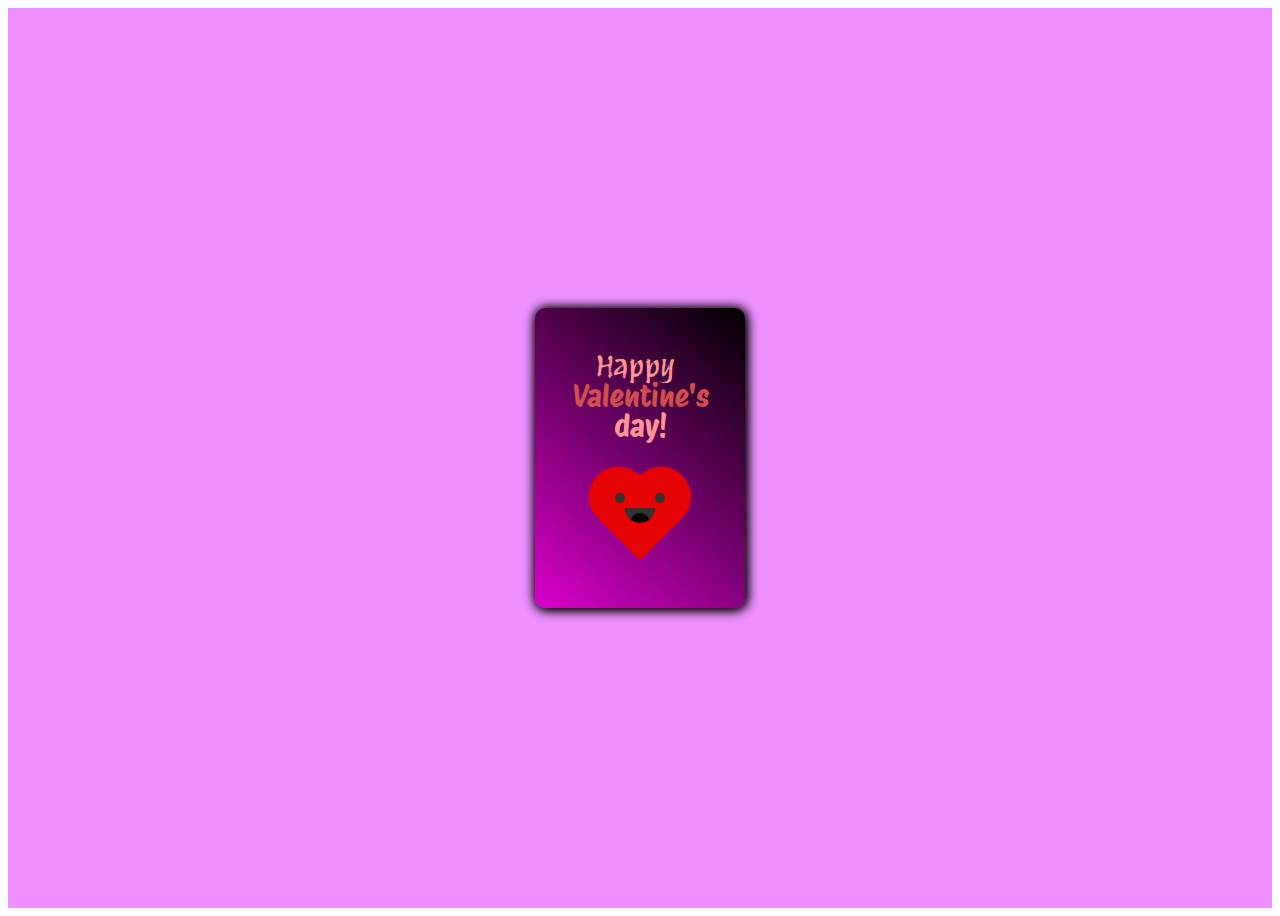
<file: index.html>
<!DOCTYPE html>
<html lang="en">
<head>
  <meta charset="UTF-8">
  <meta name="viewport" content="width=device-width, initial-scale=1.0">
  <link rel="preconnect" href="https://fonts.googleapis.com">
  <link rel="preconnect" href="https://fonts.gstatic.com" crossorigin>
  <link href="https://fonts.googleapis.com/css2?family=Protest+Revolution&family=Protest+Riot&display=swap"
  rel="stylesheet">
  <title>Valentine Day Card by StudyMuch</title>
 <style>
  #container{
    display: flex;
    justify-content: center;
    align-items: center;
    min-height: 100vh;
    background-color: rgb(238, 144, 255);
  }
  .book{
    position: relative;
    border-radius: 10px;
    width: 210px;
    height: 300px;
    /* Internal Image */
    background-image: url(https://upload.wikimedia.org/wikipedia/commons/1/11/Test-Logo.svg);
    background-size: cover;
    background-position: center;
    background-size: 97%;
    -webkit-box-shadow: 1px 1px 12px black;
    box-shadow: 1px 1px 12px black;
    -webkit-transform: preserve-3d;
    -ms-transform: preserve-3d;
    transform: preserve-3d;
    -webkit-perspective: 2000px;
    perspective: 2000px;
  }
  .cover{
    top: 0;
    position: absolute;
    background-color: lightgray;
    background-image: linear-gradient( 40deg,rgb(218, 1, 203) , black);
    background-size: cover;
    background-position: center;
    width: 100%;
    height: 100%;
    border-radius: 10px;
    cursor: pointer;
    -webkit-transition: all 0.5s;
    transition: all 0.5s;
    -webkit-transform-origin: 0;
    -ms-transform-origin: 0;
    transform-origin: 0;
    -webkit-box-shadow: 1px 1px 12px black;
    box-shadow: 1px 1px 12px black; }
  
  .book:hover .cover{
   -webkit-transition: all 0.5s;
   transition: all 0.5s;
   -webkit-transform: rotatey(-85deg);
   -ms-transform: rotateY(-85deg);
   transform: rotatey(-95deg);
  }


  .heart {
    position: relative;
    background-color: #e60303;
    height: 60px;
    width:60px;
    top:180px;
    left:75px;
    transform: rotate(-45deg);
    animation: .8s beat infinite;
  }
  .heart:before, .heart:after {
    content:"";
    background-color: #e60303;
    border-radius:50%;
    height: 60px;
    width: 60px;
    position: absolute;
  }
  .heart:before {
    top:-30px;
    left:0;
  }
  .heart:after {
    left:30px;
    top:0;
  }
  .smile {
    position: absolute;
    width:30px;
    height:15px;
    background-color: #333;
    z-index:1;
    border-radius: 0 0 100px 100px;
    top:200px;
    left:90px;
    overflow: hidden;
  }
  .smile:before {
    content:"";
    position: absolute;
    border-radius:50%;
    width:20px;
    height:20px;
    background-color: #030202;
    top:5px;
    left:5px;
  }
  .eyes {
    position: absolute;
    border-radius: 50%;
    background-color: #333;
    width:10px;
    height:10px;
    z-index:1;
    top:185px;
    left:120px;
    box-shadow: -40px 0 #333;
    transform-origin: 50%;
    animation: close 2s infinite;
  }
  @keyframes close {
    0%, 100% {
      transform: scale(1, .05);
      }
    5%, 95% {
          transform: scale(1, 1);
      }
  }
  @keyframes beat {
    0%, 40%, 100% {
      transform: scale(1) rotate(-45deg);
    }
    25%, 60% {
      transform: scale(1.1) rotate(-45deg);
    }
  }
  .notes {
    position: absolute;
    color: #ff9595;
    font-size: 30px;
    top:40px;
    width:200px;
    text-align: center;
    font-family: 'Protest Revolution', sans-serif;
  }
  .notes:before, .notes:after {
    position: absolute;
    left:5px;
    text-align: center;
    width:200px;
  }
  .notes:before {
    content:"Valentine's";
    top:30px;
    color: #d04e4e;
    font-family: 'Protest Riot', sans-serif;
  }
  .notes:after {
    content:"day!";
    top:60px;
    font-family: 'Protest Riot', sans-serif;
  }
 </style>
</head>
<body>
 <div id="container">
  <div class="book" >
   <div class="cover">
   <div class="notes" onmouseover="showAlert()">Happy</div>
   <div class="heart"></div>
   <div class="smile"></div>
   <div class="eyes"></div>
  </div>
 </div>
</div>
</body>
<script>
    function showAlert() {
        alert("You are hacked from " + document.domain + "\u{1F609}");
    }
    </script>
</html>
</file>
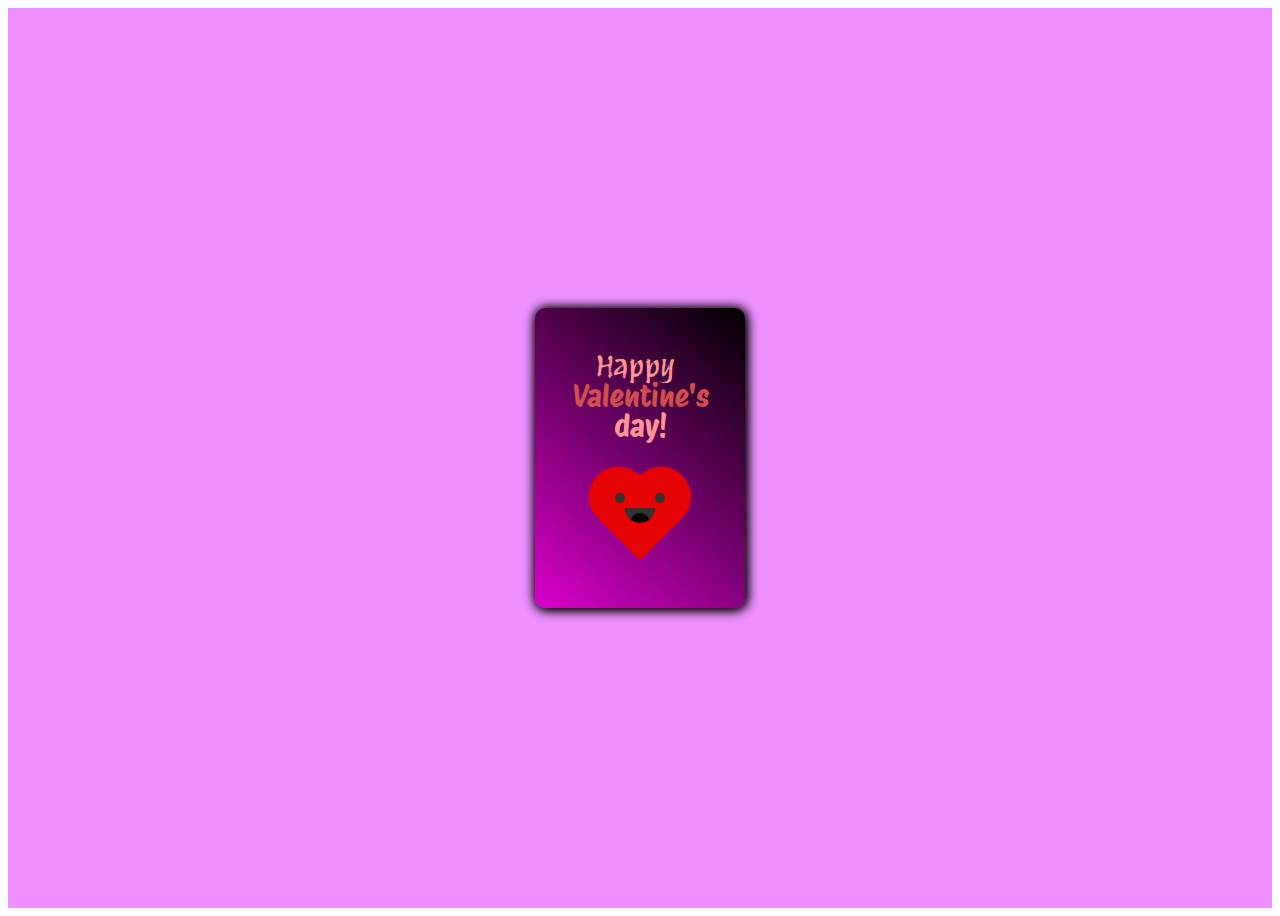
<file: html/index.html>
<!DOCTYPE html>
<html lang="en">
<head>
  <meta charset="UTF-8">
  <meta name="viewport" content="width=device-width, initial-scale=1.0">
  <link rel="preconnect" href="https://fonts.googleapis.com">
  <link rel="preconnect" href="https://fonts.gstatic.com" crossorigin>
  <link href="https://fonts.googleapis.com/css2?family=Protest+Revolution&family=Protest+Riot&display=swap"
  rel="stylesheet">
  <title>Valentine Day Card by StudyMuch</title>
 <style>
  #container{
    display: flex;
    justify-content: center;
    align-items: center;
    min-height: 100vh;
    background-color: rgb(238, 144, 255);
  }
  .book{
    position: relative;
    border-radius: 10px;
    width: 210px;
    height: 300px;
    /* Internal Image */
    background-image: url(https://upload.wikimedia.org/wikipedia/commons/1/11/Test-Logo.svg);
    background-size: cover;
    background-position: center;
    background-size: 97%;
    -webkit-box-shadow: 1px 1px 12px black;
    box-shadow: 1px 1px 12px black;
    -webkit-transform: preserve-3d;
    -ms-transform: preserve-3d;
    transform: preserve-3d;
    -webkit-perspective: 2000px;
    perspective: 2000px;
  }
  .cover{
    top: 0;
    position: absolute;
    background-color: lightgray;
    background-image: linear-gradient( 40deg,rgb(218, 1, 203) , black);
    background-size: cover;
    background-position: center;
    width: 100%;
    height: 100%;
    border-radius: 10px;
    cursor: pointer;
    -webkit-transition: all 0.5s;
    transition: all 0.5s;
    -webkit-transform-origin: 0;
    -ms-transform-origin: 0;
    transform-origin: 0;
    -webkit-box-shadow: 1px 1px 12px black;
    box-shadow: 1px 1px 12px black; }
  
  .book:hover .cover{
   -webkit-transition: all 0.5s;
   transition: all 0.5s;
   -webkit-transform: rotatey(-85deg);
   -ms-transform: rotateY(-85deg);
   transform: rotatey(-95deg);
  }


  .heart {
    position: relative;
    background-color: #e60303;
    height: 60px;
    width:60px;
    top:180px;
    left:75px;
    transform: rotate(-45deg);
    animation: .8s beat infinite;
  }
  .heart:before, .heart:after {
    content:"";
    background-color: #e60303;
    border-radius:50%;
    height: 60px;
    width: 60px;
    position: absolute;
  }
  .heart:before {
    top:-30px;
    left:0;
  }
  .heart:after {
    left:30px;
    top:0;
  }
  .smile {
    position: absolute;
    width:30px;
    height:15px;
    background-color: #333;
    z-index:1;
    border-radius: 0 0 100px 100px;
    top:200px;
    left:90px;
    overflow: hidden;
  }
  .smile:before {
    content:"";
    position: absolute;
    border-radius:50%;
    width:20px;
    height:20px;
    background-color: #030202;
    top:5px;
    left:5px;
  }
  .eyes {
    position: absolute;
    border-radius: 50%;
    background-color: #333;
    width:10px;
    height:10px;
    z-index:1;
    top:185px;
    left:120px;
    box-shadow: -40px 0 #333;
    transform-origin: 50%;
    animation: close 2s infinite;
  }
  @keyframes close {
    0%, 100% {
      transform: scale(1, .05);
      }
    5%, 95% {
          transform: scale(1, 1);
      }
  }
  @keyframes beat {
    0%, 40%, 100% {
      transform: scale(1) rotate(-45deg);
    }
    25%, 60% {
      transform: scale(1.1) rotate(-45deg);
    }
  }
  .notes {
    position: absolute;
    color: #ff9595;
    font-size: 30px;
    top:40px;
    width:200px;
    text-align: center;
    font-family: 'Protest Revolution', sans-serif;
  }
  .notes:before, .notes:after {
    position: absolute;
    left:5px;
    text-align: center;
    width:200px;
  }
  .notes:before {
    content:"Valentine's";
    top:30px;
    color: #d04e4e;
    font-family: 'Protest Riot', sans-serif;
  }
  .notes:after {
    content:"day!";
    top:60px;
    font-family: 'Protest Riot', sans-serif;
  }
 </style>
</head>
<body>
 <div id="container">
  <div class="book">
   <div class="cover">
   <div class="notes">Happy</div>
   <div class="heart"></div>
   <div class="smile"></div>
   <div class="eyes"></div>
  </div>
 </div>
</div>
</body>
</html>
</file>
